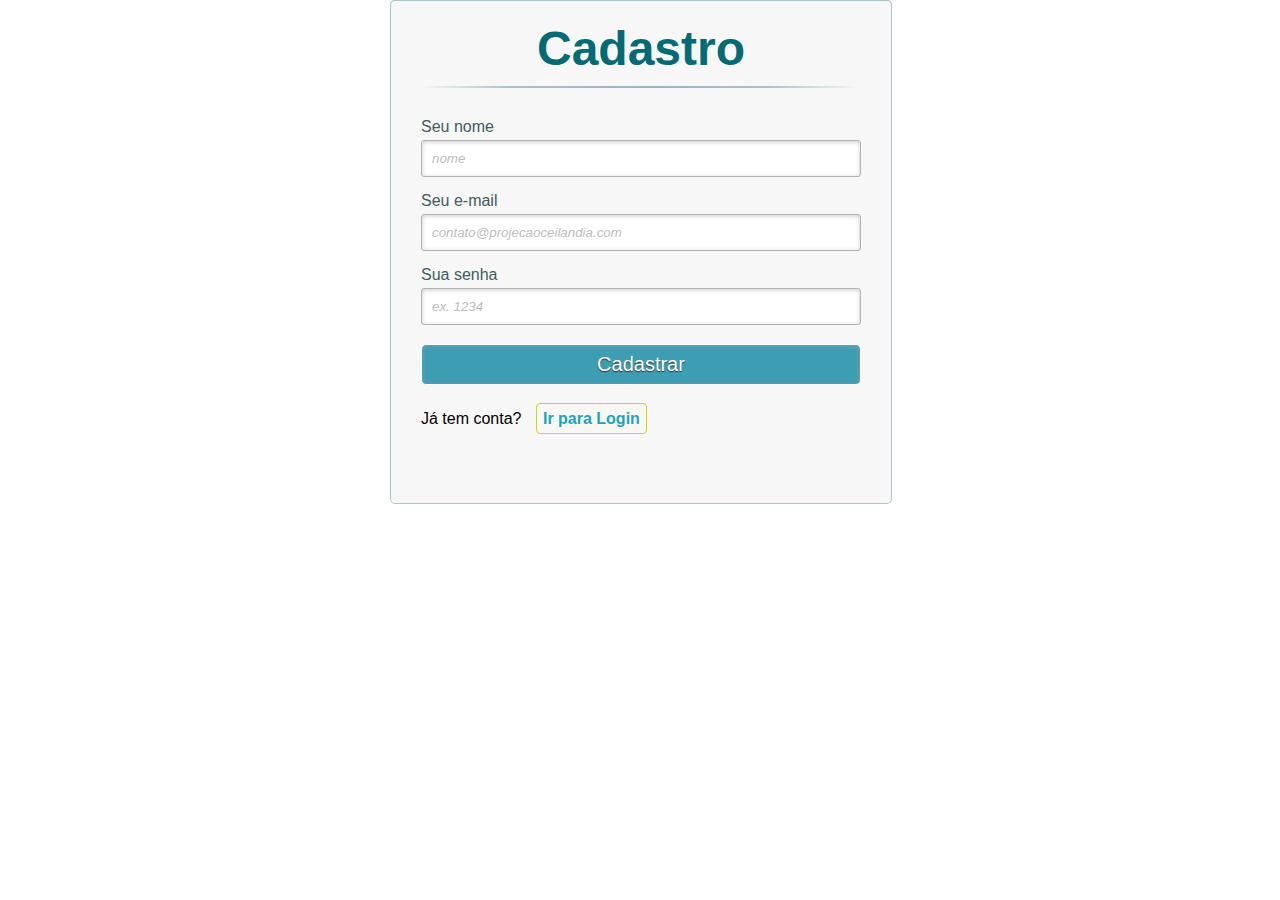
<file: AULA 1 - LOGIN_CADASTRO/index.html>
<!DOCTYPE html>
<head>
    <meta charset="UTF-8" />
    <title>Formulário de Login e Registro com HTML5 e CSS</title>
    <meta name="viewpoint" content="width=device-width, initial-scale=1.0">
    <link rel="stylesheet" type="text/CSS" href="estilo.css" />
</head>
<body>
    <div class="container">
        <a class="links" id="paracadastro"></a>
        <a class="links" id="paralogin"></a>

        <div class="content">
            <!--FORMULÁRIO DE LOGIN-->
            <div id="login">
                <form method="post" action="">
                <h1>Login</h1>
                <p>
                    <label for="nome_login">Seu e-mail</label>
                    <input id="nome_login" name="nome_login" required="required"
                    type="text" placeholder="ex. contato@projecaoceilandia.com"/>
                </p>
                <p>
                    <label for="email_login">Sua senha</label>
                    <input id="email_login" name="email_login" required="required"
                    type="password" placeholder="ex. senha"/>
                </p>

                <p>
                    <input type="checkbox" name="manterlogado" id="manterlogado"
                    value=""/>
                    <label for="manterlogado">Manter-me logado</label> 
                </p>

                <p>
                    <input type="submit" value="Logar" />
                </p>
                <p class="link">
                    Ainda não tem conta?
                    <a href="#paracadastro">Cadastre-se</a>
                </p>
            </form>
            </div>
            <!--FORMULÁRIO DE CADASTRO-->
            <div id="cadastro">
                <form method="post" action="">
                    <h1>Cadastro</h1>

                    <p>
                        <label for="nome_cad">Seu nome</label>
                        <input id="nome_cad" name="nome_cad" required="required"
                        type="text" placeholder="nome"/>
                    </p>
                    <p>
                        <label for="email_cad">Seu e-mail</label>
                        <input id="email_cad" name="email_cad" required="required"
                        type="email" placeholder="contato@projecaoceilandia.com"/>
                    </p>

                    <p>
                        <label for="senha_cad">Sua senha</label>
                        <input id="senha_cad" name="senha_cad" required="required"
                        type="password" placeholder="ex. 1234"/>
                    </p>

                    <p>
                        <input type="submit" value="Cadastrar"/>
                    </p>
                    <p class="link">
                        Já tem conta?
                        <a href="#paralogin"> Ir para Login </a>
                    </p>
                </form>
            </div>
        </div>
    </div>
</body>
</html>
</file>
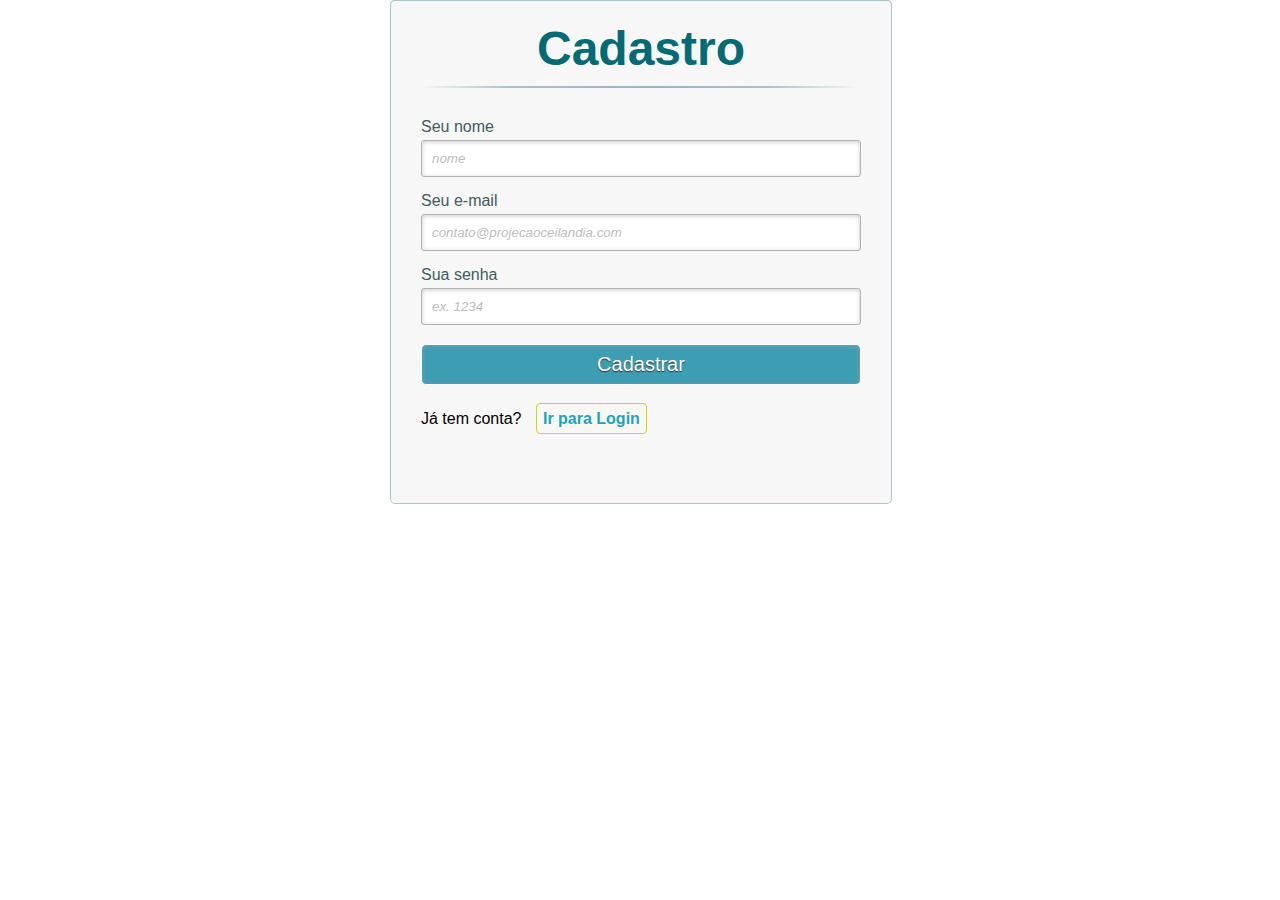
<file: AULA02_CADASTRO_LOGIN_JS/index.html>
<!DOCTYPE html>
<head>
    <meta charset="UTF-8" />
    <title>Formulário de Login e Registro com HTML5 e CSS</title>
    <meta name="viewpoint" content="width=device-width, initial-scale=1.0">
    <link rel="stylesheet" type="text/CSS" href="estilo.css" />
    <script type="text/javascript" src="myscript.js">  </script>
    <!-- <script language="javascript" type="text/javascript">
        function validar() {
            var nome_cadastro = formCadastro.nome_cad.value;

            if (nome_cadastro === "") {
                alert('Preencha o campo com seu nome!');
                formCadastro.nome_cad.focus();
            return false;
            }
        }
    </script> -->

    <!-- <script language="javascript" type="text/javascript">
        function validarCadastro () {

            var nome_cadastro = formCadastro.nome_cad.value;
            var email_cadastro = formCadastro.email_cad.value;
            var senha_cadastro = formCadastro.senha_cad.value;

            if (nome_cadastro == "") {
                alert ('Preencha o campo com seu nome!');
                formCadastro.nome_cad.focus();
                return false;
            }
            else if (email_cadastro == "") {
                alert ('Preencha o campo com seu email!');
                formCadastro.email_cad.focus();
                return false;
            }
            else if (senha_cadastro == "" || senha_cadastro.length <6) {
                alert ('Preencha o campo com sua senha! (mínimo de 6 e máximo de 8 caracteres)');
                formCadastro.senha_cad.focus();
                return false;
            }
            else {
                alert('Usuário cadastrado com sucesso! \n O e-mail do cadastro ' +
                    email_cadastro + ' terá que ser validado! \n Favor confirmar o cadastro no seu e-email.'
                )
            }
        }

        function validarLogin () {
            
            var email_login = formLogin.email_login.value;
            var senha_login = formLogin.senha_login.value;

            if (email_login == "") {
                alert ('Preencha esse campo com seu email para logar!');
                formLogin.email_login.focus();
                return false;
            }
            else if (senha_login == "" || senha_login.length <6) {
                alert ('Preencha o campo com sua senha para logar!(mínimo de 6 e máximo de 8 caracteres)');
                formLogin.senha_login.focus();
                return false;
            }
            else {
                alert ('Bem vindo ao Sistema ' + email_login);
            }
        }
    </script> -->
</head>
<body>
    <div class="container">
        <a class="links" id="paracadastro"></a>
        <a class="links" id="paralogin"></a>

        <div class="content">
            <!--FORMULÁRIO DE LOGIN-->
            <div id="login">
                <form name="formLogin" method="post" action="">
                <h1>Login</h1>
                <p>
                    <label for="email_login">Seu e-mail</label>
                    <input id="email_login" name="email_login" required="required"
                    type="text" placeholder="ex. contato@projecaoceilandia.com"/>
                </p>
                <p>
                    <label for="senha_login">Sua senha</label>
                    <input id="senha_login" name="senha_login" required="required"
                    maxlength="8" type="password" placeholder="ex. senha"/>
                </p>

                <p>
                    <input type="checkbox" name="manterlogado" id="manterlogado"
                    value=""/>
                    <label for="manterlogado">Manter-me logado</label> 
                </p>

                <p>
                    <input type="submit" value="Logar" onclick="return validarLogin()" />
                </p>
                <p class="link">
                    Ainda não tem conta?
                    <a href="#paracadastro">Cadastre-se</a>
                </p>
            </form>
            </div>
            <!--FORMULÁRIO DE CADASTRO-->
            <div id="cadastro">
                <form name="formCadastro" method="post" action="">
                    <h1>Cadastro</h1>

                    <p>
                        <label for="nome_cad">Seu nome</label>
                        <input id="nome_cad" name="nome_cad" required="required"
                        type="text" placeholder="nome"/>
                    </p>
                    <p>
                        <label for="email_cad">Seu e-mail</label>
                        <input id="email_cad" name="email_cad" required="required"
                        type="email" placeholder="contato@projecaoceilandia.com"/>
                    </p>

                    <p>
                        <label for="senha_cad">Sua senha</label>
                        <input id="senha_cad" name="senha_cad" required="required"
                        maxlength="8" type="password" placeholder="ex. 1234"/>
                    </p>

                    <p>
                        <input type="submit" value="Cadastrar" onclick="return validarCadastro()"/>
                    </p>
                    <p class="link">
                        Já tem conta?
                        <a href="#paralogin"> Ir para Login </a>
                    </p>
                </form>
            </div>
        </div>
    </div>
</body>
</html>
</file>
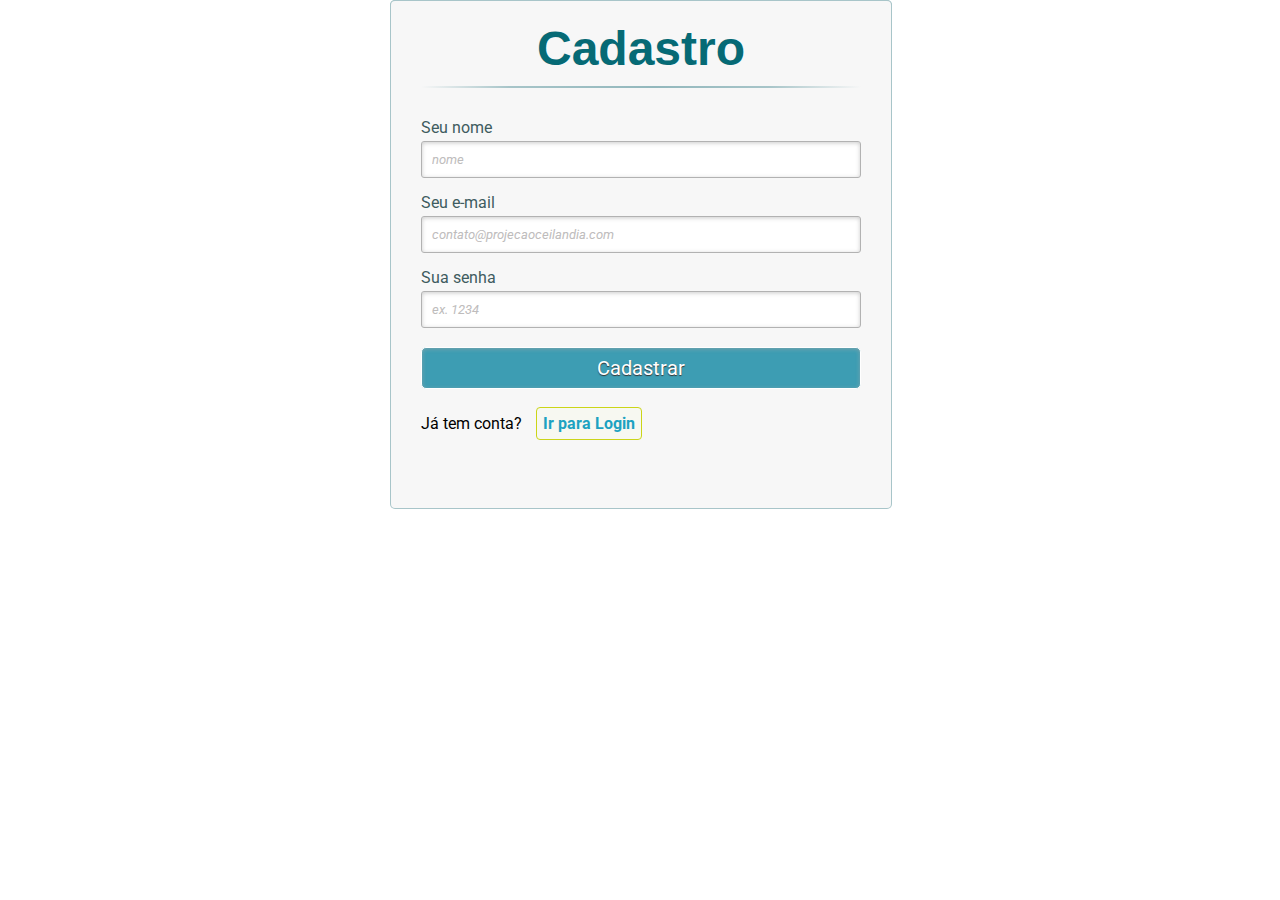
<file: Projeto/index.html>
<!DOCTYPE html>
<html lang="pt_BR">
<head>
    <meta charset="UTF-8">
    <meta name="viewport" content="width=device-width, initial-scale=1.0">
    <title>PROJETO LTPW</title>

    <link rel="preconnect" href="https://fonts.googleapis.com">
    <link rel="preconnect" href="https://fonts.gstatic.com" crossorigin>
    <link href="https://fonts.googleapis.com/css2?family=Roboto:ital,wght@0,100;0,300;0,400;0,500;0,700;0,900;1,100;1,300;1,400;1,500;1,700;1,900&display=swap" rel="stylesheet">

    <link rel="stylesheet" type="text/css" href="assets/CSS/style.css"/>

    <script type="text/javascript" src="assets/JS/main.js"></script>


</head>
<body>
    <div class="container">
        <a class="links" id="paracadastro"></a>
        <a class="links" id="paralogin"></a>

        <div class="content">
            <!--FORMULÁRIO DE LOGIN-->
            <div id="login">
                <form name="formLogin" method="post" action="">
                <h1>Login</h1>
                <p>
                    <label for="email_login">Seu e-mail</label>
                    <input id="email_login" name="email_login" required="required"
                    type="text" placeholder="ex. contato@projecaoceilandia.com"/>
                </p>
                <p>
                    <label for="senha_login">Sua senha</label>
                    <input id="senha_login" name="senha_login" required="required"
                    maxlength="8" type="password" placeholder="ex. senha"/>
                </p>

                <p>
                    <input type="checkbox" name="manterlogado" id="manterlogado"
                    value=""/>
                    <label for="manterlogado">Manter-me logado</label> 
                </p>

                <p>
                    <input type="submit" value="Logar" onclick="return validarLogin()" />
                </p>
                <p class="link">
                    Ainda não tem conta?
                    <a href="#paracadastro">Cadastre-se</a>
                </p>
            </form>
            </div>
            <!--FORMULÁRIO DE CADASTRO-->
            <div id="cadastro">
                <form name="formCadastro" method="post" action="">
                    <h1>Cadastro</h1>

                    <p>
                        <label for="nome_cad">Seu nome</label>
                        <input id="nome_cad" name="nome_cad" required="required"
                        type="text" placeholder="nome"/>
                    </p>
                    <p>
                        <label for="email_cad">Seu e-mail</label>
                        <input id="email_cad" name="email_cad" required="required"
                        type="email" placeholder="contato@projecaoceilandia.com"/>
                    </p>

                    <p>
                        <label for="senha_cad">Sua senha</label>
                        <input id="senha_cad" name="senha_cad" required="required"
                        maxlength="8" type="password" placeholder="ex. 1234"/>
                    </p>

                    <p>
                        <input type="submit" value="Cadastrar" onclick="return validarCadastro()"/>
                    </p>
                    <p class="link">
                        Já tem conta?
                        <a href="#paralogin"> Ir para Login </a>
                    </p>
                </form>
            </div>
        </div>
    </div>
</body>
</html>
</file>
<file: AULA 1 - LOGIN_CADASTRO/estilo.css>
/* AULA 01*/
/* CSS retet */
*, *:before, *:after {
    margin:0;
    padding:0;
    font-family: Arial,sans-serif;
}

/* remove a linha dos links */
a{
    text-decoration: none;
}

/* esconde as ancoras da tela */
a.links{
    display: none;
}

/* incluir o content */
.content{
    width: 500px;
    min-height: 560px;
    margin: 0px auto;
    position: relative;
}

/* incluir o h1 */
h1{
    font-size: 48px;
    color: #066a75;
    padding: 2px 0 10px 0;
    font-family: Arial,sans-serif;
    font-weight: bold;
    text-align: center;
    padding-bottom: 30px;
}

/* o código no próximo slide, cria
uma barra abaixo do texto do cabeçalho
separando do conteúdo. Para isso utilizamos
o Pseudo Elementos ( :after ) com seus
próprios estilos. */

h1:after{
    content: ' ';
    display: block;
    width: 100%;
    height: 2px;
    margin-top: 10px;
    background: -webkit-linear-gradient(left,
    rgba(147,184,189,0) 0%,
    rgba(147,184,189,0.8) 20%, rgba(147,184,189,1) 53%,
    rgba(147,184,189,0.8) 79%, rgba(147,184,189,0) 100%);
    background: linear-gradient(left, rgba(147,184,189,0) 0%,
    rgba(147,184,189,0.8) 20%,rgba(147,184,189,1) 53%,
    rgba(147,184,189,0.8) 79%, rgba(147,184,189,0) 100%);
}

/* Definimos alguns estilos nas classes para termos o
resultado esperado. */
p{
    margin-bottom: 15px;
}

.content p:first-child{
    margin: 0px;
}

label{
    color: #405c60;
    position: relative;
}

/* Definimos os estilos do ( placeholder ).
Vamos alterar a cor do fundo dos “input” e
“textarea” do formulário.*/
/*placeholder*/
::-webkit-input-placeholder{
    color: #bebcbc;
    font-style: italic;
}

input:-moz-placeholder,
textarea:-moz-placeholder{
    color: #bebcbc;
    font-style: italic;
}

input {
    outline: none;
}

/*estilo dos input, menos o checkbox */

input:not([type="checkbox"]){
    width: 95%;
    margin-top: 4px;
    padding: 10px;
    border: 1px solid #b2b2b2;

    -webkit-border-radius: 3px;
    border-radius: 3px;

    -webkit-box-shadow: 0px 1px 4px 0px rgba(168,168,168,0.6) inset;
    box-shadow: 0px 1px 4px 0px rgba(168,168,168,0.6) inset;

    -webkit-transition: all 0.2s linear;
    transition: all 0.2s linear;
}

/* estilo do botão submit */
input[type="submit"]{
    width: 100%!important;
    cursor: pointer;
    background: rgb(61, 157, 179);
    padding: 8px 5px;
    color: #fff;
    font-size: 20px;
    border: 1px solid #fff;
    margin-bottom: 10px;
    text-shadow: 0 1px 1px #333;

    -webkit-border-radius: 5px;
    border-radius: 5px;

    transition: all 0.2s linear;
}

/* estilo do botão submit no hover */
input[type="submit"]:hover{
    background: #4ab3c6;
}

/*Nos próximos códigos que vamos adicionar ao
estilo.css, estilizamos os links que vai mudar de
um formulário para outro ao clicar. Pode fazer
os estilos de acordo com seu Layout. */

link{
    position: absolute;
    background: #e1eaeb;
    color: #7f7c7c;
    left: 0px;
    height: 20px;
    width: 440px;
    padding: 17px 30px 20px 30px;
    font-size: 16px;
    text-align: right;
    border-top: 1px solid #dbe5e8;

    -webkit-border-radius: 0 0 5px 5px;
    border-radius: 0 0 5px 5px;
}

.link a{
    font-weight: bold;
    background: #f7f8f1;
    padding: 6px;
    color: rgb(29, 162, 193);
    margin-left: 10px;
    border: 1px solid #cbd518;

    -webkit-border-radius: 4px;
    border-radius: 4px;

    -webkit-transition: all 0.4s linear;
    transition: all 0.4s linear;
}

.link a:hover {
    color: #39bfd7;
    background: #f7f7f7;
    border: 1px solid #4ab3c6;
}

/* Definimos os estilos para ambos os formulários e definimos
a animação entre ambos. */

#cadastro,
#login{
    position: absolute;
    top: 0px;
    width: 88%;
    padding: 18px 6% 60px 6%;
    margin: 0 0 35px 0;
    background: #f7f7f7;
    border: 1px solid rgba(147, 184, 189, 0.8);

    -webkit-box-shadow: 5px;
    border-radius: 5px;

    -webkit-animation-duration: 0.5s;
    -webkit-animation-timing-function: ease;
    -webkit-animation-fill-mode: both;

    animation-duration: 0.5s;
    animation-timing-function: ease;
    animation-fill-mode: both;
}

/* Efeito ao clicar no botao 'ir para login' */
#paracadastro:target ~ .content #cadastro,
#paralogin:target ~.content #login{
    z-index: 2;
    -webkit-animation-name: fadeInLeft;
    animation-name: fadeInLeft;

    -webkit-animation-delay: .1s;
    animation-delay: .1s;
}

/* Efeito ao clicar no botao 'cadastre-se' */
#registro:target ~ .content #login,
#paralogin:target ~ .content #cadastro{
    -webkit-animation-name: fadeOutLeft;
    animation-name: fadeOutLeft;
}

/*fadeInLeft*/
@-webkit-keyframes fadeInLeft {
    0% {
        opacity: 0;
        -webkit-transform: translateX(-20px);
    }
    100% {
        opacity: 1;
        -webkit-transform: translateX(0);
    }
}

@keyframes fadeInLeft {
    0% {
        opacity: 0;
        transform: translateX(-20px);
    }
    100% {
        opacity: 1;
        transform: translateX(0);
    }
}

/*fadeOutLeft */
@-webkit-keyframes fadeOutLeft {
    0% {
        opacity: 1;
        -webkit-transform: translateX(0);
    }
    100% {
        opacity: 0;
        -webkit-transform: translateX(-20px);
    }
}

@keyframes fadeOutLeft {
    0% {
        opacity: 1;
        transform: translateX(0);
    }
    100% {
        opacity: 0;
        transform: translateX(-20px);
    }
}
</file>
<file: AULA02_CADASTRO_LOGIN_JS/estilo.css>
/* AULA 01*/
/* CSS reset */
*, *:before, *:after {
    margin:0;
    padding:0;
    font-family: Arial,sans-serif;
}

/* remove a linha dos links */
a{
    text-decoration: none;
}

/* esconde as ancoras da tela */
a.links{
    display: none;
}

/* incluir o content */
.content{
    width: 500px;
    min-height: 560px;
    margin: 0px auto;
    position: relative;
}

/* incluir o h1 */
h1{
    font-size: 48px;
    color: #066a75;
    padding: 2px 0 10px 0;
    font-family: Arial,sans-serif;
    font-weight: bold;
    text-align: center;
    padding-bottom: 30px;
}

/* o código no próximo slide, cria
uma barra abaixo do texto do cabeçalho
separando do conteúdo. Para isso utilizamos
o Pseudo Elementos ( :after ) com seus
próprios estilos. */

h1:after{
    content: ' ';
    display: block;
    width: 100%;
    height: 2px;
    margin-top: 10px;
    background: -webkit-linear-gradient(left,
    rgba(147,184,189,0) 0%,
    rgba(147,184,189,0.8) 20%, rgba(147,184,189,1) 53%,
    rgba(147,184,189,0.8) 79%, rgba(147,184,189,0) 100%);
    background: linear-gradient(left, rgba(147,184,189,0) 0%,
    rgba(147,184,189,0.8) 20%,rgba(147,184,189,1) 53%,
    rgba(147,184,189,0.8) 79%, rgba(147,184,189,0) 100%);
}

/* Definimos alguns estilos nas classes para termos o
resultado esperado. */
p{
    margin-bottom: 15px;
}

.content p:first-child{
    margin: 0px;
}

label{
    color: #405c60;
    position: relative;
}

/* Definimos os estilos do ( placeholder ).
Vamos alterar a cor do fundo dos “input” e
“textarea” do formulário.*/
/*placeholder*/
::-webkit-input-placeholder{
    color: #bebcbc;
    font-style: italic;
}

input:-moz-placeholder,
textarea:-moz-placeholder{
    color: #bebcbc;
    font-style: italic;
}

input {
    outline: none;
}

/*estilo dos input, menos o checkbox */

input:not([type="checkbox"]){
    width: 95%;
    margin-top: 4px;
    padding: 10px;
    border: 1px solid #b2b2b2;

    -webkit-border-radius: 3px;
    border-radius: 3px;

    -webkit-box-shadow: 0px 1px 4px 0px rgba(168,168,168,0.6) inset;
    box-shadow: 0px 1px 4px 0px rgba(168,168,168,0.6) inset;

    -webkit-transition: all 0.2s linear;
    transition: all 0.2s linear;
}

/* estilo do botão submit */
input[type="submit"]{
    width: 100%!important;
    cursor: pointer;
    background: rgb(61, 157, 179);
    padding: 8px 5px;
    color: #fff;
    font-size: 20px;
    border: 1px solid #fff;
    margin-bottom: 10px;
    text-shadow: 0 1px 1px #333;

    -webkit-border-radius: 5px;
    border-radius: 5px;

    transition: all 0.2s linear;
}

/* estilo do botão submit no hover */
input[type="submit"]:hover{
    background: #4ab3c6;
}

/*Nos próximos códigos que vamos adicionar ao
estilo.css, estilizamos os links que vai mudar de
um formulário para outro ao clicar. Pode fazer
os estilos de acordo com seu Layout. */

link{
    position: absolute;
    background: #e1eaeb;
    color: #7f7c7c;
    left: 0px;
    height: 20px;
    width: 440px;
    padding: 17px 30px 20px 30px;
    font-size: 16px;
    text-align: right;
    border-top: 1px solid #dbe5e8;

    -webkit-border-radius: 0 0 5px 5px;
    border-radius: 0 0 5px 5px;
}

.link a{
    font-weight: bold;
    background: #f7f8f1;
    padding: 6px;
    color: rgb(29, 162, 193);
    margin-left: 10px;
    border: 1px solid #cbd518;

    -webkit-border-radius: 4px;
    border-radius: 4px;

    -webkit-transition: all 0.4s linear;
    transition: all 0.4s linear;
}

.link a:hover {
    color: #39bfd7;
    background: #f7f7f7;
    border: 1px solid #4ab3c6;
}

/* Definimos os estilos para ambos os formulários e definimos
a animação entre ambos. */

#cadastro,
#login{
    position: absolute;
    top: 0px;
    width: 88%;
    padding: 18px 6% 60px 6%;
    margin: 0 0 35px 0;
    background: #f7f7f7;
    border: 1px solid rgba(147, 184, 189, 0.8);

    -webkit-box-shadow: 5px;
    border-radius: 5px;

    -webkit-animation-duration: 0.5s;
    -webkit-animation-timing-function: ease;
    -webkit-animation-fill-mode: both;

    animation-duration: 0.5s;
    animation-timing-function: ease;
    animation-fill-mode: both;
}

/* Efeito ao clicar no botao 'ir para login' */
#paracadastro:target ~ .content #cadastro,
#paralogin:target ~.content #login{
    z-index: 2;
    -webkit-animation-name: fadeInLeft;
    animation-name: fadeInLeft;

    -webkit-animation-delay: .1s;
    animation-delay: .1s;
}

/* Efeito ao clicar no botao 'cadastre-se' */
#registro:target ~ .content #login,
#paralogin:target ~ .content #cadastro{
    -webkit-animation-name: fadeOutLeft;
    animation-name: fadeOutLeft;
}

/*fadeInLeft*/
@-webkit-keyframes fadeInLeft {
    0% {
        opacity: 0;
        -webkit-transform: translateX(-20px);
    }
    100% {
        opacity: 1;
        -webkit-transform: translateX(0);
    }
}

@keyframes fadeInLeft {
    0% {
        opacity: 0;
        transform: translateX(-20px);
    }
    100% {
        opacity: 1;
        transform: translateX(0);
    }
}

/*fadeOutLeft */
@-webkit-keyframes fadeOutLeft {
    0% {
        opacity: 1;
        -webkit-transform: translateX(0);
    }
    100% {
        opacity: 0;
        -webkit-transform: translateX(-20px);
    }
}

@keyframes fadeOutLeft {
    0% {
        opacity: 1;
        transform: translateX(0);
    }
    100% {
        opacity: 0;
        transform: translateX(-20px);
    }
}
</file>
<file: Projeto/assets/CSS/style.css>
/* AULA 01*/
/* CSS reset */
*, *:before, *:after {
    margin:0;
    padding:0;
    font-family: "Roboto",sans-serif;
}

/* remove a linha dos links */
a{
    text-decoration: none;
}

/* esconde as ancoras da tela */
a.links{
    display: none;
}

/* incluir o content */
.content{
    width: 500px;
    min-height: 560px;
    margin: 0px auto;
    position: relative;
}

/* incluir o h1 */
h1{
    font-size: 48px;
    color: #066a75;
    padding: 2px 0 10px 0;
    font-family: Arial,sans-serif;
    font-weight: bold;
    text-align: center;
    padding-bottom: 30px;
}

/* o código no próximo slide, cria
uma barra abaixo do texto do cabeçalho
separando do conteúdo. Para isso utilizamos
o Pseudo Elementos ( :after ) com seus
próprios estilos. */

h1:after{
    content: ' ';
    display: block;
    width: 100%;
    height: 2px;
    margin-top: 10px;
    background: -webkit-linear-gradient(left,
    rgba(147,184,189,0) 0%,
    rgba(147,184,189,0.8) 20%, rgba(147,184,189,1) 53%,
    rgba(147,184,189,0.8) 79%, rgba(147,184,189,0) 100%);
    background: linear-gradient(left, rgba(147,184,189,0) 0%,
    rgba(147,184,189,0.8) 20%,rgba(147,184,189,1) 53%,
    rgba(147,184,189,0.8) 79%, rgba(147,184,189,0) 100%);
}

/* Definimos alguns estilos nas classes para termos o
resultado esperado. */
p{
    margin-bottom: 15px;
}

.content p:first-child{
    margin: 0px;
}

label{
    color: #405c60;
    position: relative;
}

/* Definimos os estilos do ( placeholder ).
Vamos alterar a cor do fundo dos “input” e
“textarea” do formulário.*/
/*placeholder*/
::-webkit-input-placeholder{
    color: #bebcbc;
    font-style: italic;
}

input:-moz-placeholder,
textarea:-moz-placeholder{
    color: #bebcbc;
    font-style: italic;
}

input {
    outline: none;
}

/*estilo dos input, menos o checkbox */

input:not([type="checkbox"]){
    width: 95%;
    margin-top: 4px;
    padding: 10px;
    border: 1px solid #b2b2b2;

    -webkit-border-radius: 3px;
    border-radius: 3px;

    -webkit-box-shadow: 0px 1px 4px 0px rgba(168,168,168,0.6) inset;
    box-shadow: 0px 1px 4px 0px rgba(168,168,168,0.6) inset;

    -webkit-transition: all 0.2s linear;
    transition: all 0.2s linear;
}

/* estilo do botão submit */
input[type="submit"]{
    width: 100%!important;
    cursor: pointer;
    background: rgb(61, 157, 179);
    padding: 8px 5px;
    color: #fff;
    font-size: 20px;
    border: 1px solid #fff;
    margin-bottom: 10px;
    text-shadow: 0 1px 1px #333;

    -webkit-border-radius: 5px;
    border-radius: 5px;

    transition: all 0.2s linear;
}

/* estilo do botão submit no hover */
input[type="submit"]:hover{
    background: #4ab3c6;
}

/*Nos próximos códigos que vamos adicionar ao
estilo.css, estilizamos os links que vai mudar de
um formulário para outro ao clicar. Pode fazer
os estilos de acordo com seu Layout. */

link{
    position: absolute;
    background: #e1eaeb;
    color: #7f7c7c;
    left: 0px;
    height: 20px;
    width: 440px;
    padding: 17px 30px 20px 30px;
    font-size: 16px;
    text-align: right;
    border-top: 1px solid #dbe5e8;

    -webkit-border-radius: 0 0 5px 5px;
    border-radius: 0 0 5px 5px;
}

.link a{
    font-weight: bold;
    background: #f7f8f1;
    padding: 6px;
    color: rgb(29, 162, 193);
    margin-left: 10px;
    border: 1px solid #cbd518;

    -webkit-border-radius: 4px;
    border-radius: 4px;

    -webkit-transition: all 0.4s linear;
    transition: all 0.4s linear;
}

.link a:hover {
    color: #39bfd7;
    background: #f7f7f7;
    border: 1px solid #4ab3c6;
}

/* Definimos os estilos para ambos os formulários e definimos
a animação entre ambos. */

#cadastro,
#login{
    position: absolute;
    top: 0px;
    width: 88%;
    padding: 18px 6% 60px 6%;
    margin: 0 0 35px 0;
    background: #f7f7f7;
    border: 1px solid rgba(147, 184, 189, 0.8);

    -webkit-box-shadow: 5px;
    border-radius: 5px;

    -webkit-animation-duration: 0.5s;
    -webkit-animation-timing-function: ease;
    -webkit-animation-fill-mode: both;

    animation-duration: 0.5s;
    animation-timing-function: ease;
    animation-fill-mode: both;
}

/* Efeito ao clicar no botao 'ir para login' */
#paracadastro:target ~ .content #cadastro,
#paralogin:target ~.content #login{
    z-index: 2;
    -webkit-animation-name: fadeInLeft;
    animation-name: fadeInLeft;

    -webkit-animation-delay: .1s;
    animation-delay: .1s;
}

/* Efeito ao clicar no botao 'cadastre-se' */
#registro:target ~ .content #login,
#paralogin:target ~ .content #cadastro{
    -webkit-animation-name: fadeOutLeft;
    animation-name: fadeOutLeft;
}

/*fadeInLeft*/
@-webkit-keyframes fadeInLeft {
    0% {
        opacity: 0;
        -webkit-transform: translateX(-20px);
    }
    100% {
        opacity: 1;
        -webkit-transform: translateX(0);
    }
}

@keyframes fadeInLeft {
    0% {
        opacity: 0;
        transform: translateX(-20px);
    }
    100% {
        opacity: 1;
        transform: translateX(0);
    }
}

/*fadeOutLeft */
@-webkit-keyframes fadeOutLeft {
    0% {
        opacity: 1;
        -webkit-transform: translateX(0);
    }
    100% {
        opacity: 0;
        -webkit-transform: translateX(-20px);
    }
}

@keyframes fadeOutLeft {
    0% {
        opacity: 1;
        transform: translateX(0);
    }
    100% {
        opacity: 0;
        transform: translateX(-20px);
    }
}
</file>
